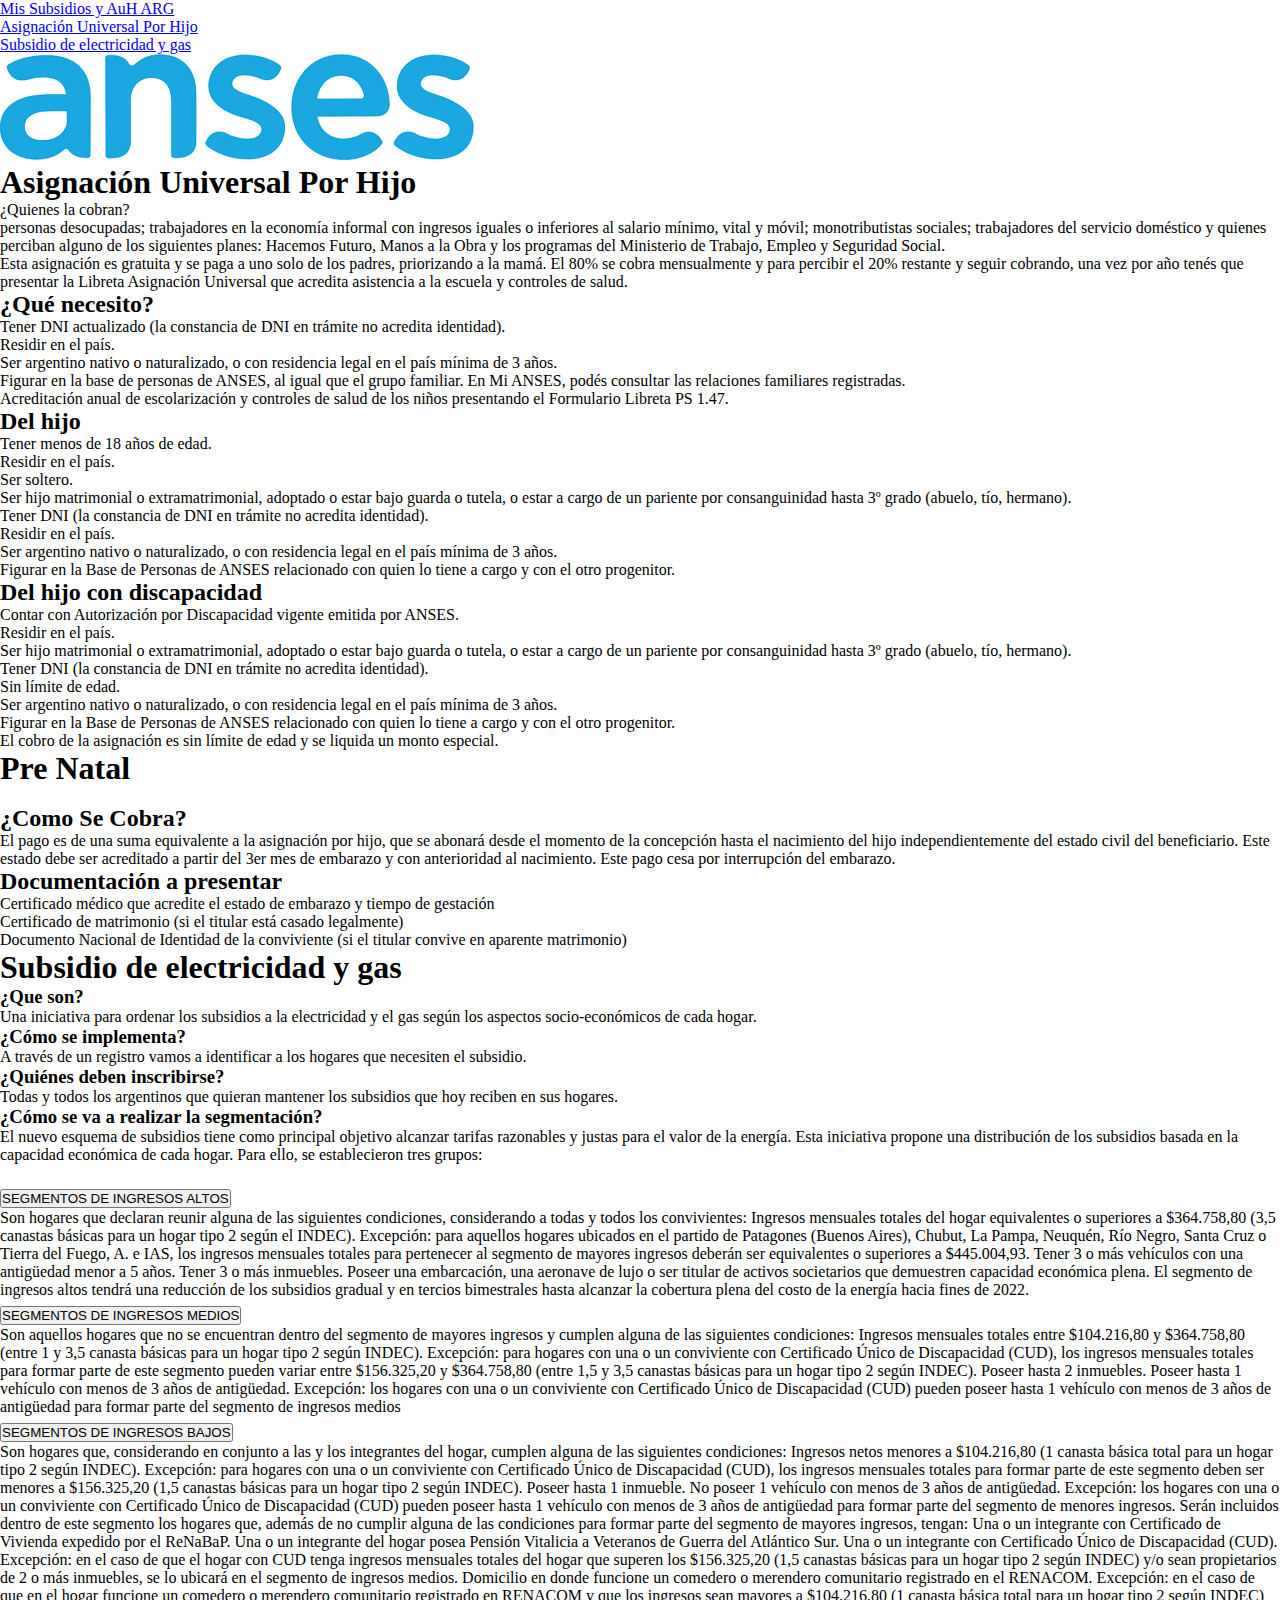
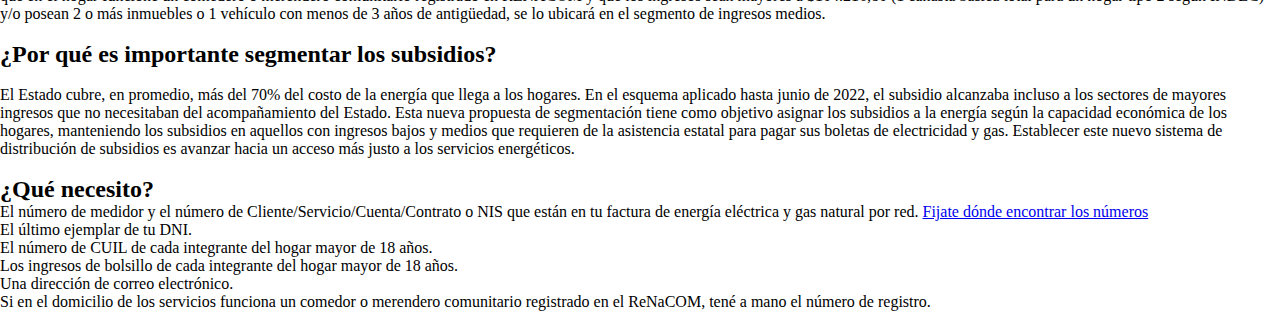
<file: index.html>
<!DOCTYPE html>
<html lang="en">

<head>
    <meta charset="UTF-8">
    <meta http-equiv="X-UA-Compatible" content="IE=edge">
    <meta name="viewport" content="width=device-width, initial-scale=1.0">
    <title>Tp 8 SGCS</title>
    <link rel="stylesheet" href="styles/style.css">
    <script src="https://cdn.jsdelivr.net/npm/bootstrap@5.0.2/dist/js/bootstrap.bundle.min.js"
        integrity="sha384-MrcW6ZMFYlzcLA8Nl+NtUVF0sA7MsXsP1UyJoMp4YLEuNSfAP+JcXn/tWtIaxVXM"
        crossorigin="anonymous"></script>
    <link href="https://cdn.jsdelivr.net/npm/bootstrap@5.0.2/dist/css/bootstrap.min.css" rel="stylesheet"
        integrity="sha384-EVSTQN3/azprG1Anm3QDgpJLIm9Nao0Yz1ztcQTwFspd3yD65VohhpuuCOmLASjC" crossorigin="anonymous">
</head>

<body>
    <!--Fecha de entrega miercoles 10/8 -->
    <nav id="navbar-example2" class="navbar navbar-light bg-light px-3">
        <a class="navbar-brand" href="#">Mis Subsidios y AuH ARG</a>
        <ul class="nav nav-pills">
            <li class="nav-item">
                <a class="nav-link" href="#scrollspyHeading1">Asignación Universal Por Hijo</a>
            </li>
            <li class="nav-item">
                <a class="nav-link" href="#scrollspyHeading2">Subsidio de electricidad y gas</a>
            </li>
        </ul>
    </nav>
    <div data-bs-spy="scroll" data-bs-target="#navbar-example2" data-bs-offset="0" class="scrollspy-example"
        tabindex="0">
        <img src="img/descargar.png" class="img-fluid" alt="">
        <h1 class="display-3" id="scrollspyHeading1">Asignación Universal Por Hijo</h1>

        <p>¿Quienes la cobran?</p>
        <p>personas desocupadas; trabajadores en la economía informal con ingresos iguales o inferiores al salario
            mínimo, vital y móvil; monotributistas sociales; trabajadores del servicio doméstico y quienes perciban
            alguno de los siguientes planes: Hacemos Futuro, Manos a la Obra y los programas del Ministerio de
            Trabajo, Empleo y Seguridad Social.</p>
        <p>Esta asignación es gratuita y se paga a uno solo de los padres, priorizando a la mamá. El 80% se cobra
            mensualmente y para percibir el 20% restante y seguir cobrando, una vez por año tenés que presentar la
            Libreta Asignación Universal que acredita asistencia a la escuela y controles de salud.</p>

        <h2 class="display-5">¿Qué necesito?</h2>
        <ul>
            <li>Tener DNI actualizado (la constancia de DNI en trámite no acredita identidad).</li>
            <li>Residir en el país.</li>
            <li>Ser argentino nativo o naturalizado, o con residencia legal en el país mínima de 3 años.</li>
            <li>Figurar en la base de personas de ANSES, al igual que el grupo familiar. En Mi ANSES, podés
                consultar las relaciones familiares registradas.</li>
            <li>Acreditación anual de escolarización y controles de salud de los niños presentando el Formulario
                Libreta PS 1.47.</li>
        </ul>
        <h2 class="display-5"> Del hijo</h2>
        <ul>
            <li>Tener menos de 18 años de edad.</li>
            <li>Residir en el país.</li>
            <li>Ser soltero.</li>
            <li>Ser hijo matrimonial o extramatrimonial, adoptado o estar bajo guarda o tutela, o estar a cargo de
                un pariente por consanguinidad hasta 3º grado (abuelo, tío, hermano).</li>
            <li>Tener DNI (la constancia de DNI en trámite no acredita identidad).</li>
            <li>Residir en el país.</li>
            <li>Ser argentino nativo o naturalizado, o con residencia legal en el país mínima de 3 años.</li>
            <li>Figurar en la Base de Personas de ANSES relacionado con quien lo tiene a cargo y con el otro
                progenitor. </li>
        </ul>
        <h2 class="display-5"> Del hijo con discapacidad</h2>
        <ul>
            <li>Contar con Autorización por Discapacidad vigente emitida por ANSES.</li>
            <li>Residir en el país.</li>
            <li>Ser hijo matrimonial o extramatrimonial, adoptado o estar bajo guarda o tutela, o estar a cargo de
                un pariente por consanguinidad hasta 3º grado (abuelo, tío, hermano).</li>
            <li>Tener DNI (la constancia de DNI en trámite no acredita identidad).</li>
            <li>Sin límite de edad.</li>
            <li>Ser argentino nativo o naturalizado, o con residencia legal en el país mínima de 3 años.</li>
            <li>Figurar en la Base de Personas de ANSES relacionado con quien lo tiene a cargo y con el otro
                progenitor. </li>
            <li>El cobro de la asignación es sin límite de edad y se liquida un monto especial.</li>
        </ul>
        <h1 class="display-3">Pre Natal</h1>
        <br>
        <h2 class="display-5">¿Como Se Cobra?</h2>
        <p>El pago es de una suma equivalente a la asignación por hijo, que se abonará desde el momento de la
            concepción hasta el nacimiento del hijo independientemente del estado civil del beneficiario.
            Este estado debe ser acreditado a partir del 3er mes de embarazo y con anterioridad al nacimiento. Este
            pago cesa por interrupción del embarazo.</p>
        <h2 class="display-5">Documentación a presentar</h2>
        <ul>
            <li>Certificado médico que acredite el estado de embarazo y tiempo de gestación</li>
            <li>Certificado de matrimonio (si el titular está casado legalmente)</li>
            <li>Documento Nacional de Identidad de la conviviente (si el titular convive en aparente matrimonio)
            </li>
        </ul>
        </p>
        <h1 class="display-3" id="scrollspyHeading2">Subsidio de electricidad y gas</h1>
        <p>
        <p>
        <h3 class="display-5">¿Que son?</h3>
        </p>
        <p>Una iniciativa para ordenar los subsidios a la electricidad y el gas según los aspectos
            socio-económicos de cada hogar.</p>
        <p>
        <h3 class="display-5">¿Cómo se implementa?</h3>
        </p>
        A través de un registro vamos a identificar a los hogares que necesiten el subsidio.</p>
        <p>
        <h3 class="display-5">¿Quiénes deben inscribirse?</h3>
        </p>
        <p>Todas y todos los argentinos que quieran mantener los subsidios que hoy reciben en sus hogares.</p>
        <p>
        <h3 class="display-5">¿Cómo se va a realizar la segmentación?</h3>
        </p>
        <p>El nuevo esquema de subsidios tiene como principal objetivo alcanzar tarifas razonables y justas
            para el valor de la energía. Esta iniciativa propone una distribución de los subsidios basada en la
            capacidad económica de cada hogar. Para ello, se establecieron tres grupos:</p>
        </p>
    </div>

    <br>
    <p id="SegmetoAlto">
    <div class="accordion" id="accordionExample">
        <div class="accordion-item">
            <h2 class="accordion-header" id="headingOne">
                <button class="accordion-button" type="button" data-bs-toggle="collapse" data-bs-target="#collapseOne"
                    aria-expanded="true" aria-controls="collapseOne">
                    SEGMENTOS DE INGRESOS ALTOS
                </button>
            </h2>
            <div id="collapseOne" class="accordion-collapse collapse show" aria-labelledby="headingOne"
                data-bs-parent="#accordionExample">
                <div class="accordion-body">
                    Son hogares que declaran reunir alguna de las siguientes condiciones, considerando a todas y
                    todos los convivientes:

                    Ingresos mensuales totales del hogar equivalentes o superiores a $364.758,80 (3,5 canastas
                    básicas para un hogar tipo 2 según el INDEC).
                    Excepción: para aquellos hogares ubicados en el partido de Patagones (Buenos Aires), Chubut,
                    La Pampa, Neuquén, Río Negro, Santa Cruz o Tierra del Fuego, A. e IAS, los ingresos
                    mensuales totales para pertenecer al segmento de mayores ingresos deberán ser equivalentes o
                    superiores a $445.004,93.
                    Tener 3 o más vehículos con una antigüedad menor a 5 años.
                    Tener 3 o más inmuebles.
                    Poseer una embarcación, una aeronave de lujo o ser titular de activos societarios que
                    demuestren capacidad económica plena.
                    El segmento de ingresos altos tendrá una reducción de los subsidios gradual y en tercios
                    bimestrales hasta alcanzar la cobertura plena del costo de la energía hacia fines de 2022.
                </div>
            </div>
        </div>
        <div class="accordion-item">
            <h2 class="accordion-header" id="headingTwo">
                <button class="accordion-button collapsed" type="button" data-bs-toggle="collapse"
                    data-bs-target="#collapseTwo" aria-expanded="false" aria-controls="collapseTwo">
                    SEGMENTOS DE INGRESOS MEDIOS
                </button>
            </h2>
            <div id="collapseTwo" class="accordion-collapse collapse" aria-labelledby="headingTwo"
                data-bs-parent="#accordionExample">
                <div class="accordion-body">
                    Son aquellos hogares que no se encuentran dentro del segmento de mayores ingresos y cumplen
                    alguna de
                    las siguientes condiciones:
                    Ingresos mensuales totales entre $104.216,80 y $364.758,80 (entre 1 y 3,5 canasta básicas
                    para un
                    hogar tipo 2 según INDEC).
                    Excepción: para hogares con una o un conviviente con Certificado Único de Discapacidad
                    (CUD), los
                    ingresos mensuales totales para formar parte de este segmento pueden variar entre
                    $156.325,20 y
                    $364.758,80 (entre 1,5 y 3,5 canastas básicas para un hogar tipo 2 según INDEC).
                    Poseer hasta 2 inmuebles.
                    Poseer hasta 1 vehículo con menos de 3 años de antigüedad.
                    Excepción: los hogares con una o un conviviente con Certificado Único de Discapacidad (CUD)
                    pueden
                    poseer hasta 1 vehículo con menos de 3 años de antigüedad para formar parte del segmento de
                    ingresos
                    medios
                </div>
            </div>
        </div>
        <div class="accordion-item">
            <h2 class="accordion-header" id="headingThree">
                <button class="accordion-button collapsed" type="button" data-bs-toggle="collapse"
                    data-bs-target="#collapseThree" aria-expanded="false" aria-controls="collapseThree">
                    SEGMENTOS DE INGRESOS BAJOS
                </button>
            </h2>
            <div id="collapseThree" class="accordion-collapse collapse" aria-labelledby="headingThree"
                data-bs-parent="#accordionExample">
                <div class="accordion-body">
                    Son hogares que, considerando en conjunto a las y los integrantes del hogar, cumplen alguna
                    de las
                    siguientes condiciones:
                    Ingresos netos menores a $104.216,80 (1 canasta básica total para un hogar tipo 2 según
                    INDEC).
                    Excepción: para hogares con una o un conviviente con Certificado Único de Discapacidad
                    (CUD), los
                    ingresos mensuales totales para formar parte de este segmento deben ser menores a
                    $156.325,20 (1,5
                    canastas básicas para un hogar tipo 2 según INDEC).
                    Poseer hasta 1 inmueble.
                    No poseer 1 vehículo con menos de 3 años de antigüedad.
                    Excepción: los hogares con una o un conviviente con Certificado Único de Discapacidad (CUD)
                    pueden
                    poseer hasta 1 vehículo con menos de 3 años de antigüedad para formar parte del segmento de
                    menores
                    ingresos.
                    Serán incluidos dentro de este segmento los hogares que, además de no cumplir alguna de las
                    condiciones para formar parte del segmento de mayores ingresos, tengan:
                    Una o un integrante con Certificado de Vivienda expedido por el ReNaBaP.
                    Una o un integrante del hogar posea Pensión Vitalicia a Veteranos de Guerra del Atlántico
                    Sur.
                    Una o un integrante con Certificado Único de Discapacidad (CUD).
                    Excepción: en el caso de que el hogar con CUD tenga ingresos mensuales totales del hogar que
                    superen
                    los $156.325,20 (1,5 canastas básicas para un hogar tipo 2 según INDEC) y/o sean
                    propietarios de 2 o
                    más inmuebles, se lo ubicará en el segmento de ingresos medios.
                    Domicilio en donde funcione un comedero o merendero comunitario registrado en el RENACOM.
                    Excepción: en el caso de que en el hogar funcione un comedero o merendero comunitario
                    registrado en
                    RENACOM y que los ingresos sean mayores a $104.216,80 (1 canasta básica total para un hogar
                    tipo 2
                    según INDEC) y/o posean 2 o más inmuebles o 1 vehículo con menos de 3 años de antigüedad, se
                    lo
                    ubicará en el segmento de ingresos medios.
                </div>
            </div>
        </div>
    </div>
    <ul>
    </ul>
    <br>
    <p>
    <h2 class="display-5">¿Por qué es importante segmentar los subsidios?</h2>
    </p>
    <br>
    <p>El Estado cubre, en promedio, más del 70% del costo de la energía que llega a los hogares. En el
        esquema aplicado hasta junio de 2022, el subsidio alcanzaba incluso a los sectores de mayores
        ingresos que no necesitaban del acompañamiento del Estado.
        Esta nueva propuesta de segmentación tiene como objetivo asignar los subsidios a la energía según la
        capacidad económica de los hogares, manteniendo los subsidios en aquellos con ingresos bajos y
        medios que requieren de la asistencia estatal para pagar sus boletas de electricidad y gas.
        Establecer este nuevo sistema de distribución de subsidios es avanzar hacia un acceso más justo a
        los servicios energéticos.</p>
    <br>
    <h2 class="display-5">¿Qué necesito?</h2>
    <ul>
        <li>El número de medidor y el número de Cliente/Servicio/Cuenta/Contrato o NIS que están en tu
            factura de energía eléctrica y gas natural por red. <a
                href="https://www.argentina.gob.ar/subsidios/facturas"> Fijate dónde encontrar los
                números</a> </li>
        <li>El último ejemplar de tu DNI.</li>
        <li>El número de CUIL de cada integrante del hogar mayor de 18 años.</li>
        <li>Los ingresos de bolsillo de cada integrante del hogar mayor de 18 años.</li>
        <li>Una dirección de correo electrónico.</li>
        <li>Si en el domicilio de los servicios funciona un comedor o merendero comunitario registrado en el
            ReNaCOM, tené a mano el número de registro.</li>
    </ul>
    </div>
</body>

</html>
</file>
<file: styles/style.css>
/*Utilizar un estilo formal*/
* {
    margin: 0;
    padding: 0;
}

#bar {
    height: 10%;
    width: 100%;
    background-color: blue;
    position: fixed;
}

#menu ul li {
    display: inline;
    float: left;
    padding: 0 10px 0 10px;
}

#form {
    padding-left: 30px;
}
</file>
